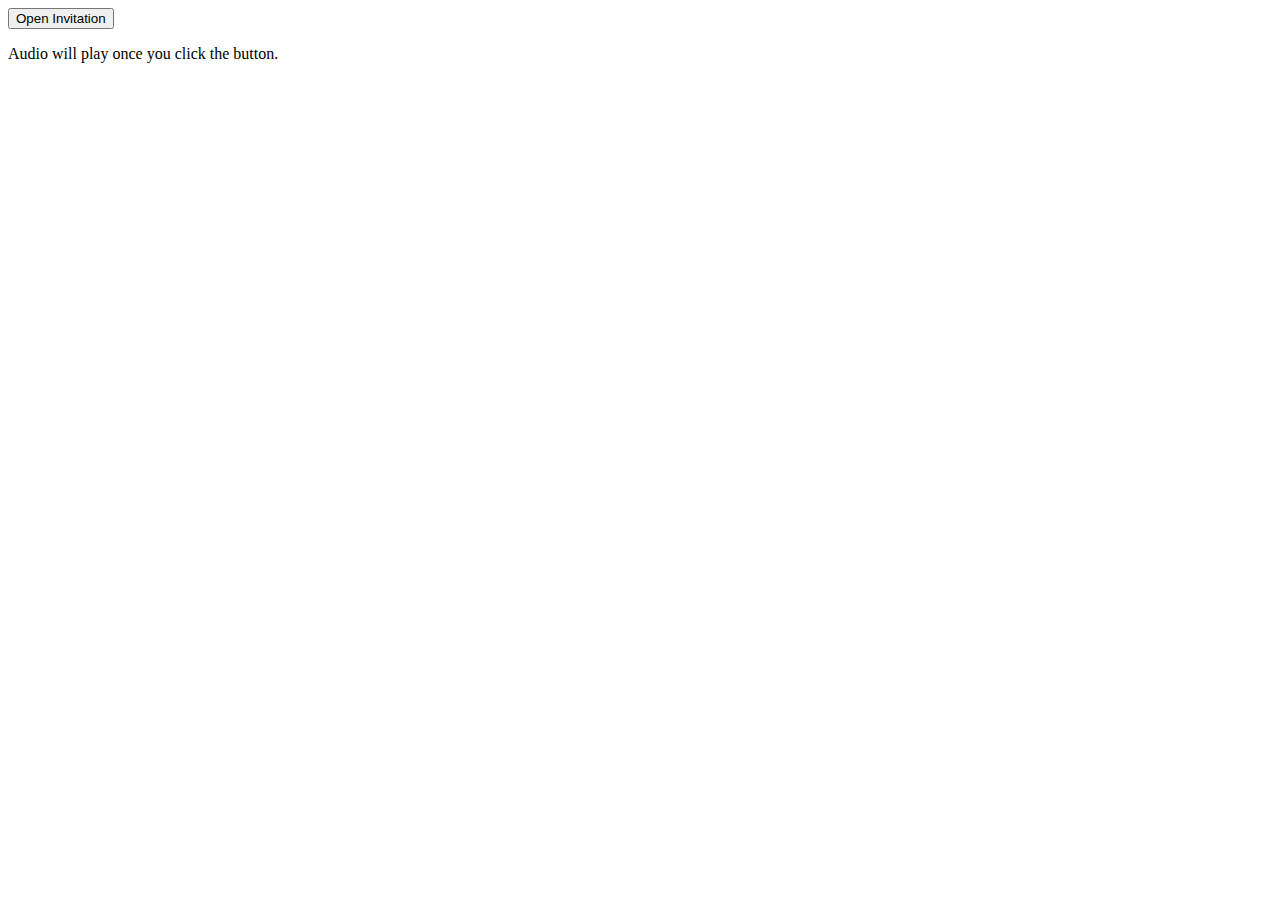
<file: indextrial.html>
<!DOCTYPE html>
<html lang="en">
<head>
    <meta charset="UTF-8">
    <meta name="viewport" content="width=device-width, initial-scale=1.0">
    <title>Auto Play Audio on Button Click</title>
</head>
<body>

    <!-- Button to trigger the invitation -->
    <button id="open-invitation-btn">Open Invitation</button>

    <!-- Audio Element (using a local MP3 file) -->
    <audio id="audio-player" muted>
        <source src="audio/audio-file.mp3" type="audio/mp3">
        Your browser does not support the audio element.
    </audio>

    <p>Audio will play once you click the button.</p>

    <script>
        document.getElementById('open-invitation-btn').addEventListener('click', function() {
            const audioElement = document.getElementById('audio-player');

            // Try to play the audio when the button is clicked (muted initially)
            audioElement.play().catch(function(error) {
                console.log("Error playing audio: ", error);
            });

            // Unmute and continue playing the audio after a brief delay
            setTimeout(function() {
                audioElement.muted = false; // Unmute the audio
                audioElement.play(); // Ensure it continues playing after unmuting
            }, 500); // You can adjust the delay if needed
        });
    </script>

</body>
</html>
</file>
